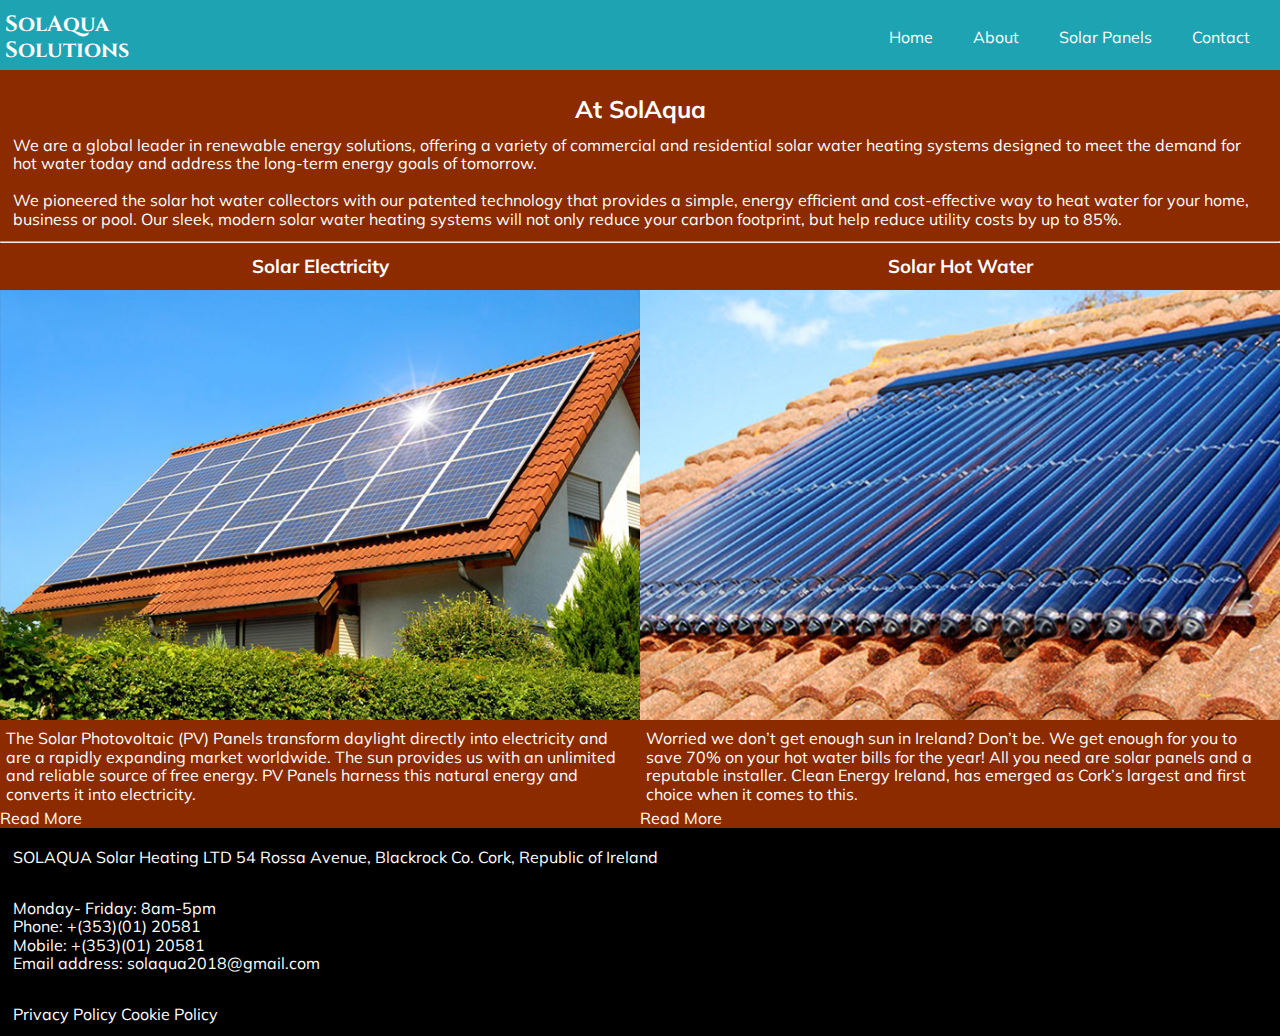
<file: html/index.html>
<!Doctype html>
<html lang="en">
  <head>
    <!-- Required meta tags -->
    <meta charset="utf-8">
    <meta name="viewport" content="width=device-width, initial-scale=1, shrink-to-fit=no">

    <link href="../css/normalize.css" type="text/css" rel="stylesheet">
    <link href="https://fonts.googleapis.com/css?family=Muli" rel="stylesheet">
    <link href="https://fonts.googleapis.com/css?family=Cinzel" rel="stylesheet">
    <!-- <link href="https://fonts.googleapis.com/css?family=ZCOOL+XiaoWei" rel="stylesheet"> -->
    <link href="../css/styles.css" type="text/css" rel="stylesheet">

    <title>Index</title>

  </head>

<body>

<div class="wrapper">


  <nav class="nav navbar">

    <span class="navbar-toggle" id="js-navbar-toggle">
    &#9776;
    </span>

    <a href="index.html" class="banner">SolAqua<br>Solutions</a>

    <ul class="main-nav" id="js-menu">
      <li><a href="index.html" class="nav-links">Home</a></li>
      <li><a href="aboutUs.html" class="nav-links">About</a></li>
      <li><a href="solarPanels.html" class="nav-links">Solar Panels</a></li>
      <li><a href="contact.html" class="nav-links">Contact</a></li>
    </ul>
  </nav>




  <section class ="inSec1">

    <h2>At SolAqua</h2>

      <p>
          We are a global leader in renewable energy solutions, offering a variety of commercial and residential solar water heating systems designed to meet the demand for
          hot water today and address the long-term energy goals of tomorrow.<br><br>

          We pioneered the solar hot water collectors with our patented technology that provides a simple, energy efficient and cost-effective way to heat water for
          your home, business or pool. Our sleek, modern solar water heating systems will not only reduce your carbon footprint, but help reduce utility costs by up to 85%.
      </p>

      <hr>

  </section>


  <section class ="inSec2">

      <h3>Solar Electricity</h3>

      <img src="../img/solElec1.png" alt="solar thermal image">

        <p>
          The Solar Photovoltaic (PV) Panels transform daylight directly into electricity and are a rapidly expanding market worldwide. The sun provides us with an unlimited and
          reliable source of free energy. PV Panels harness this natural energy and converts it into electricity.
        </p>

        <a href="#">Read More</a>

  </section>


  <section class ="inSec3">

      <h3>Solar Hot Water</h3>

      <img src="../img/solHotWater1.png" alt="solar hot water image">

        <p>
          Worried we don’t get enough sun in Ireland? Don’t be. We get enough for you to save 70% on your hot water bills for the year! All you need are solar panels and a reputable
          installer. Clean Energy Ireland, has emerged as Cork’s largest and first choice when it comes to this.
        </p>

        <a href="#">Read More</a>

    </section>


<footer class="footer">

      <p id="footerAddress">
          SOLAQUA Solar Heating LTD
          54 Rossa Avenue, Blackrock
          Co. Cork, Republic of Ireland
      </p>

      <p id="footerContact">
        Monday- Friday: 8am-5pm<br>
        Phone: +(353)(01) 20581<br>
        Mobile: +(353)(01) 20581<br>
        Email address: solaqua2018@gmail.com
      </p>

      <p id="policies">
        <a href='#'>Privacy Policy</a>
        <a href='#'>Cookie Policy</a>
      </p>


</footer>

</div>
<script src="../js/script.js"></script>
</body>
</html>
</file>
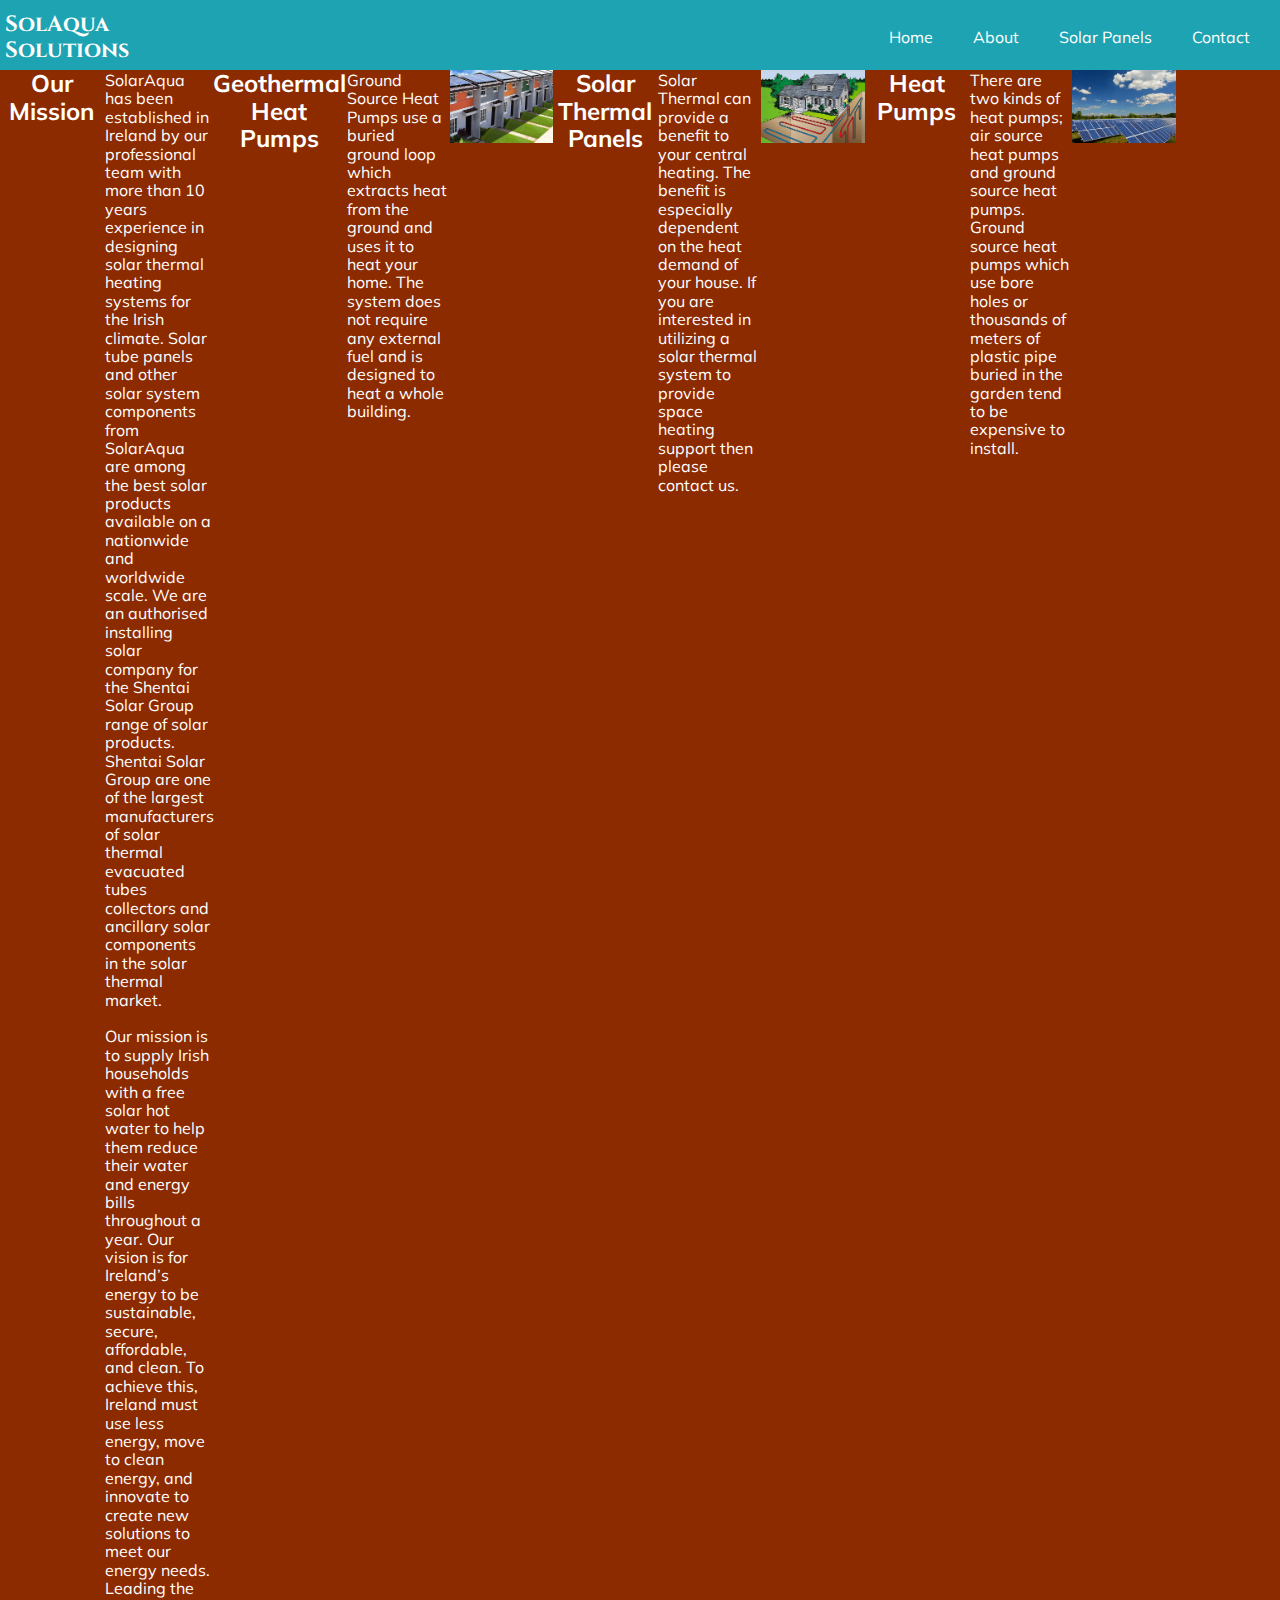
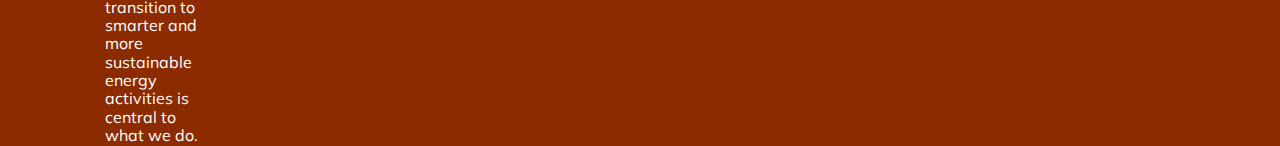
<file: html/aboutUs.html>
<!Doctype html>
<html lang="en">
  <head>
    <!-- Required meta tags -->
    <meta charset="utf-8">
    <meta name="viewport" content="width=device-width, initial-scale=1, shrink-to-fit=no">

    <link href="../css/normalize.css" type="text/css" rel="stylesheet">
    <link href="https://fonts.googleapis.com/css?family=Muli" rel="stylesheet">
    <link href="https://fonts.googleapis.com/css?family=Cinzel" rel="stylesheet">
    <!-- <link href="https://fonts.googleapis.com/css?family=ZCOOL+XiaoWei" rel="stylesheet"> -->
    <link href="../css/styles.css" type="text/css" rel="stylesheet">

    <title>About Us</title>

  </head>

<body>

  <div class="wrapper">

    <nav class="nav navbar">

      <span class="navbar-toggle" id="js-navbar-toggle">
      &#9776;
      </span>

      <a href="index.html" class="banner">SolAqua<br>Solutions</a>

      <ul class="main-nav" id="js-menu">
        <li><a href="index.html" class="nav-links">Home</a></li>
        <li><a href="aboutUs.html" class="nav-links">About</a></li>
        <li><a href="solarPanels.html" class="nav-links">Solar Panels</a></li>
        <li><a href="contact.html" class="nav-links">Contact</a></li>
      </ul>
    </nav>


  <h2>Our Mission</h2>

    <p>
      SolarAqua has been established in Ireland by our professional team with more than 10 years experience in designing solar thermal heating systems for the Irish climate.
      Solar tube panels and other solar system components
      from SolarAqua are among the best solar products available on a nationwide and worldwide scale. We are an authorised installing solar company for the Shentai Solar Group range of
      solar products. Shentai Solar Group are one of
      the largest manufacturers of solar thermal evacuated tubes collectors and ancillary solar components in the solar thermal market.<br><br>

      Our mission is to supply Irish households with a free solar hot water to help them reduce their water and energy bills throughout a year. Our vision is for Ireland’s energy to be
      sustainable, secure, affordable, and clean.
      To achieve this, Ireland must use less energy, move to clean energy, and innovate to create new solutions to meet our energy needs. Leading the transition to smarter and more
      sustainable energy activities is central to what we do.
    </p>

    <h2>Geothermal Heat Pumps</h2>

    <p>
      Ground Source Heat Pumps use a buried ground loop which extracts heat from the ground and uses it to heat your home.
      The system does not require any external fuel and is designed to heat a whole building.
    </p>

      <img src="../img/aboutUs1.png" alt="Geothermal image">

      <h2>Solar Thermal Panels</h2>

      <p>
        Solar Thermal can provide a benefit to your central heating. The benefit is especially dependent on the heat demand of your house.
        If you are interested in utilizing a solar thermal system to provide space heating support then please contact us.
      </p>

        <img src="../img/aboutUs2.png" alt="Solar Panels image">

      <h2>Heat Pumps</h2>

      <p>
        There are two kinds of heat pumps; air source heat pumps and ground source heat pumps.
        Ground source heat pumps which use bore holes or thousands of meters of plastic pipe buried in the garden tend to be expensive to install.
      </p>

      <img src="../img/aboutUs3.png" alt="House internals image">


</div>
<script src="../js/script.js"></script>
</body>
</html>
</file>
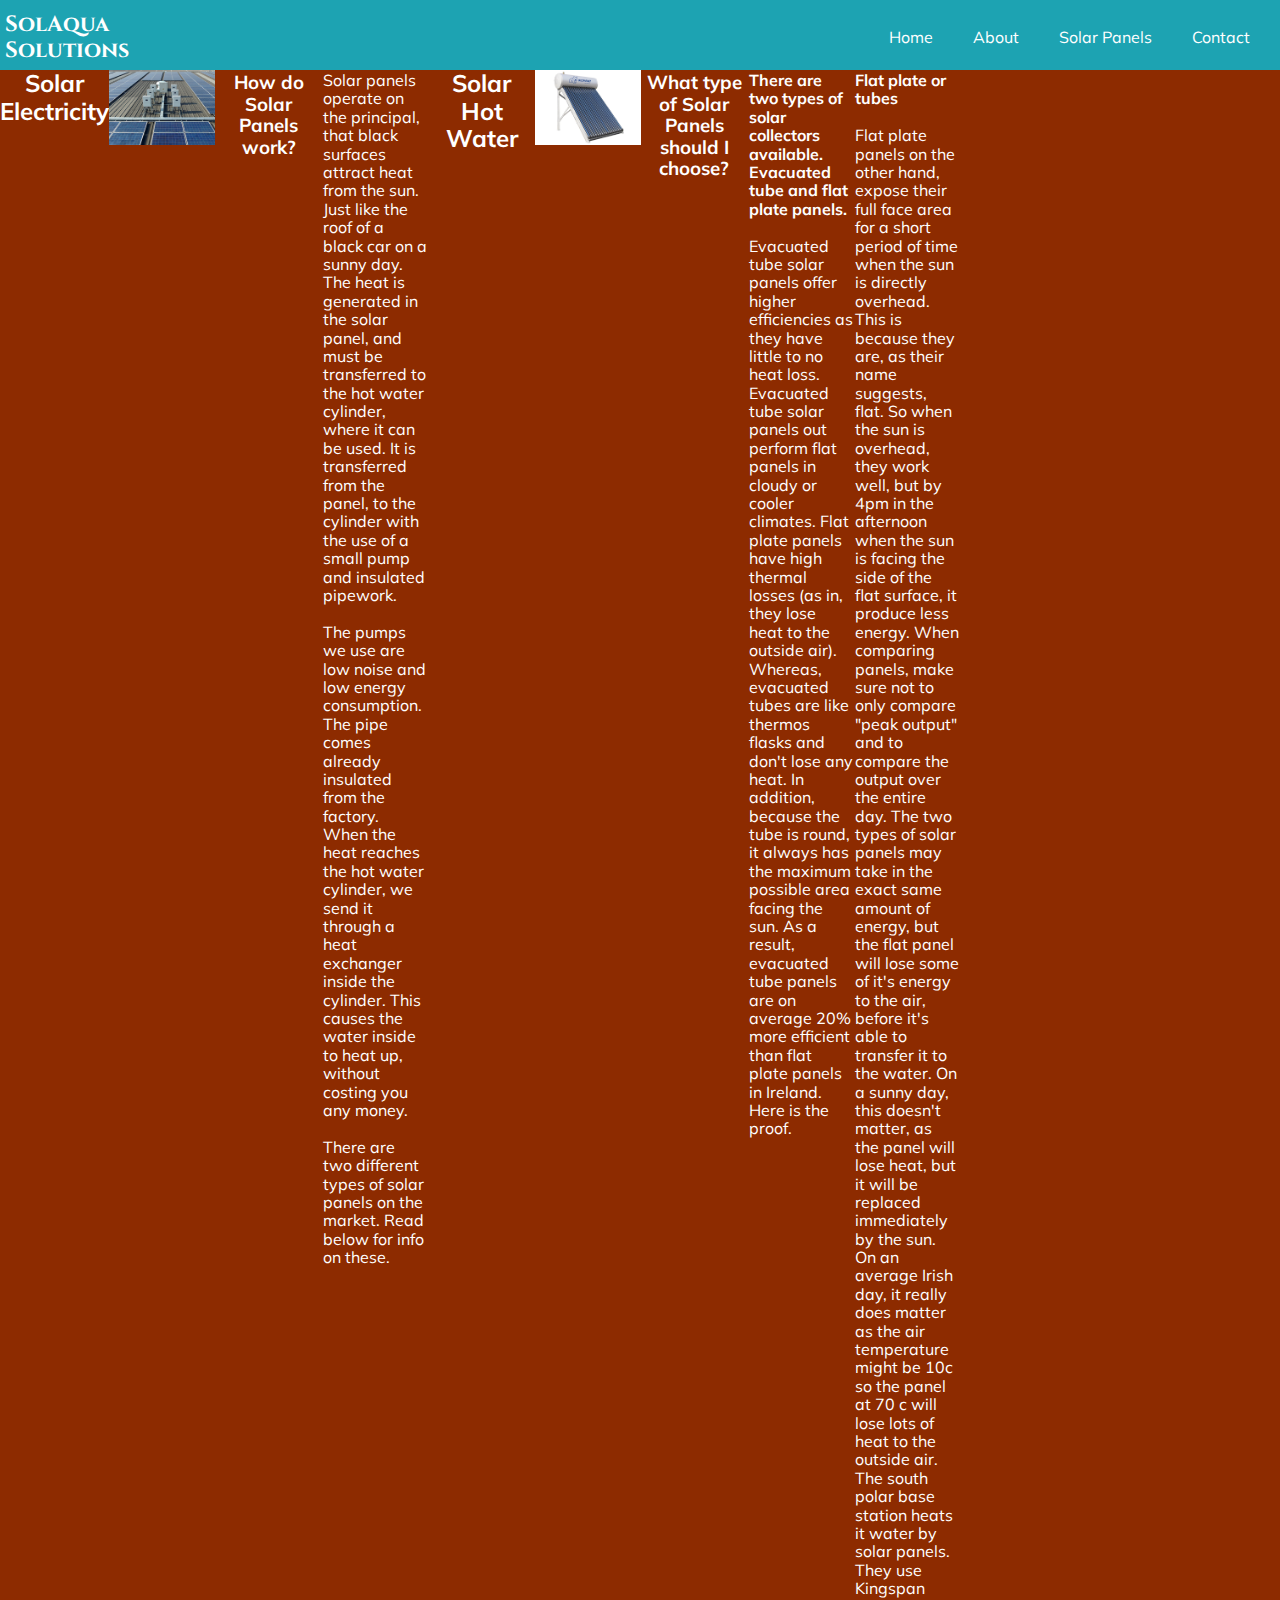
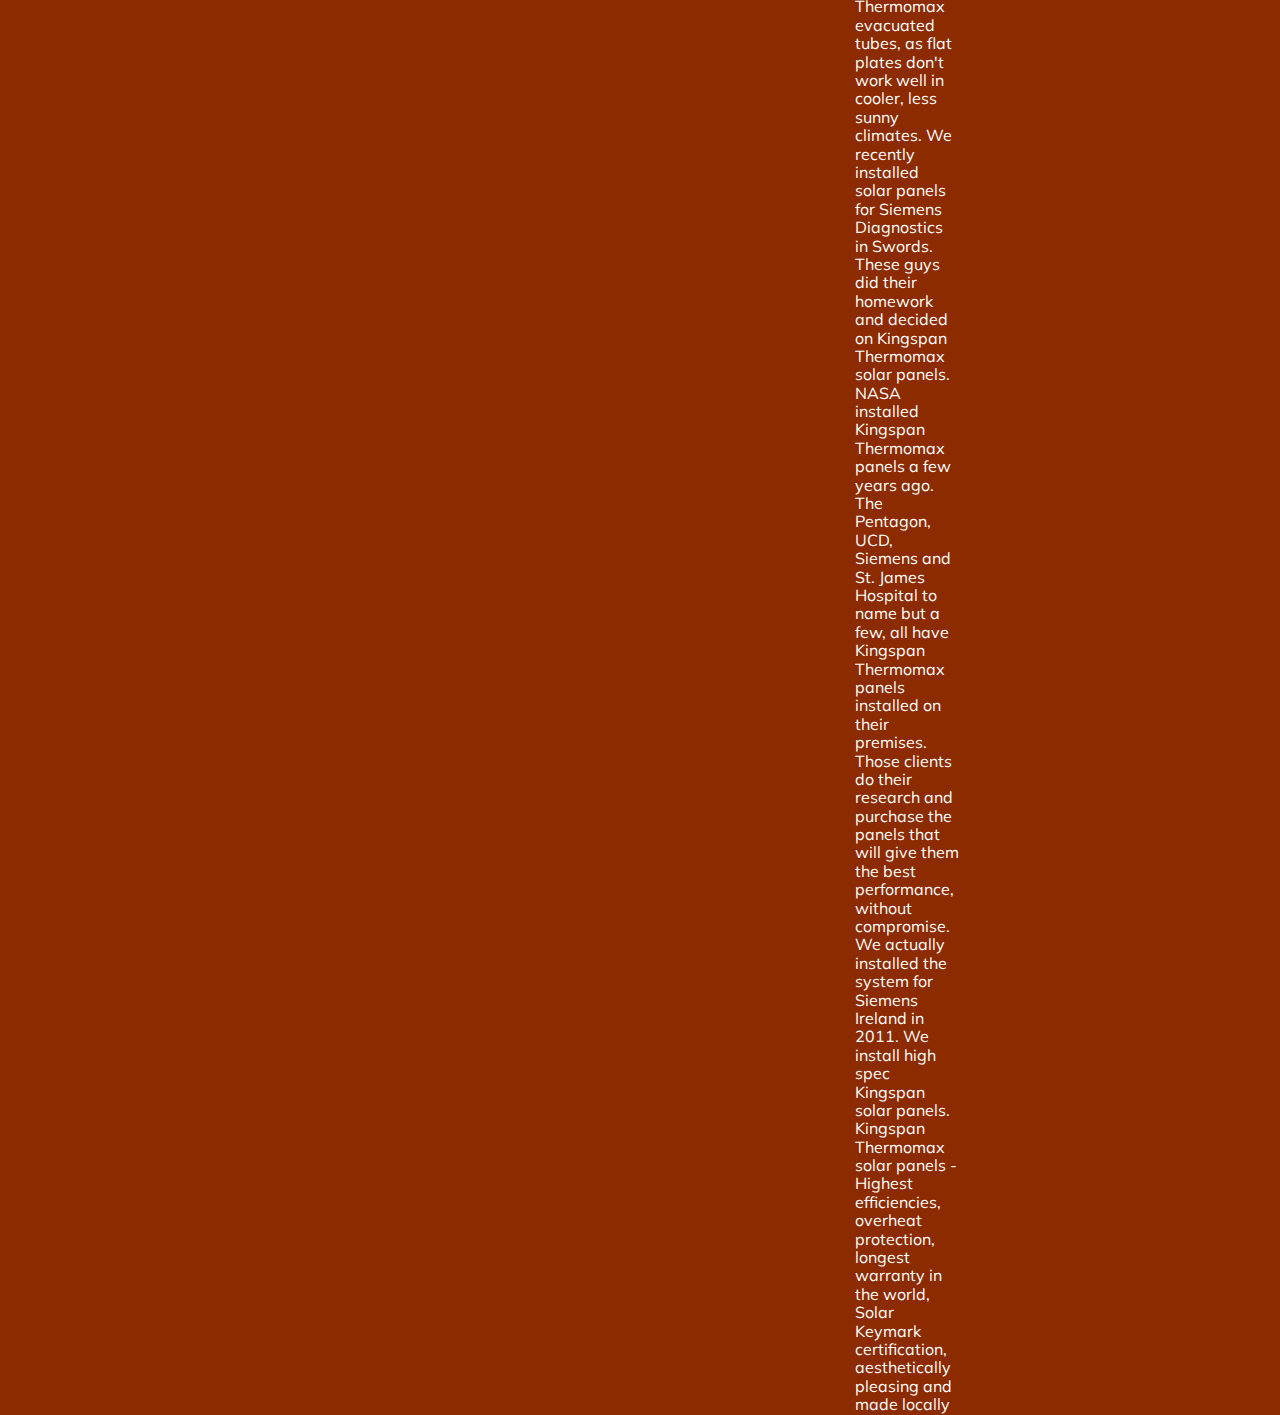
<file: html/solarPanels.html>
<!Doctype html>
<html lang="en">
  <head>
    <!-- Required meta tags -->
    <meta charset="utf-8">
    <meta name="viewport" content="width=device-width, initial-scale=1, shrink-to-fit=no">

    <link href="../css/normalize.css" type="text/css" rel="stylesheet">
    <link href="https://fonts.googleapis.com/css?family=Muli" rel="stylesheet">
    <link href="https://fonts.googleapis.com/css?family=Cinzel" rel="stylesheet">
    <!-- <link href="https://fonts.googleapis.com/css?family=ZCOOL+XiaoWei" rel="stylesheet"> -->
    <link href="../css/styles.css" type="text/css" rel="stylesheet">

    <title>Solar Panels</title>

  </head>

<body>

  <div class="wrapper">

    <nav class="nav navbar">

      <span class="navbar-toggle" id="js-navbar-toggle">
      &#9776;
      </span>

      <a href="index.html" class="banner">SolAqua<br>Solutions</a>

      <ul class="main-nav" id="js-menu">
        <li><a href="index.html" class="nav-links">Home</a></li>
        <li><a href="aboutUs.html" class="nav-links">About</a></li>
        <li><a href="solarPanels.html" class="nav-links">Solar Panels</a></li>
        <li><a href="contact.html" class="nav-links">Contact</a></li>
      </ul>
    </nav>



      <h2>Solar Electricity</h2>

      <img src="../img/solElec2.png" alt="solar thermal image">

      <h3>How do Solar Panels work?</h3>

        <p>
          Solar panels operate on the principal, that black surfaces attract heat from the sun. Just like the roof of a black car on a sunny day. The heat is generated in the solar panel, and
          must be transferred to the hot water cylinder, where it can be used. It is transferred from the panel, to the cylinder with the use of a small pump and insulated pipework.<br><br>

          The pumps we use are low noise and low energy consumption. The pipe comes already insulated from the factory. When the heat reaches the hot water cylinder, we send it through a heat exchanger
          inside the cylinder. This causes the water inside to heat up, without costing you any money.<br><br>

          There are two different types of solar panels on the market. Read below for info on these.
        </p>

      <h2>Solar Hot Water</h2>

      <img src="../img/solHotWater2.png" alt="solar thermal image">

      <h3>What type of Solar Panels should I choose?</h3>

        <p><strong>There are two types of solar collectors available. Evacuated tube and flat plate panels.</strong><br><br>

                    Evacuated tube solar panels offer higher efficiencies as they have little to no heat loss. Evacuated tube solar panels out perform flat panels in
                    cloudy or cooler climates. Flat plate panels have high thermal losses (as in, they lose heat to the outside air). Whereas, evacuated tubes are like thermos flasks and don't lose
                    any heat. In addition, because the tube is round, it always has the maximum possible area facing the sun. As a result, evacuated tube panels
                    are on average 20% more efficient than flat plate panels in Ireland. Here is the proof.
        </p>


        <p><strong>Flat plate or tubes</strong><br><br>

                    Flat plate panels on the other hand, expose their full face area for a short period of time when the sun is directly overhead. This is
                    because they are, as their name suggests, flat.
                    So when the sun is overhead, they work well, but by 4pm in the afternoon when the sun is facing the side of the flat surface, it produce less energy.
                    When comparing panels, make sure not
                    to only compare "peak output" and to compare the output over the entire day. The two types of solar panels may take in the exact same amount of energy,
                    but the flat panel will lose some of
                    it's energy to the air, before it's able to transfer it to the water. On a sunny day, this doesn't matter, as the panel will lose heat, but
                    it will be replaced immediately by the sun. On an
                    average Irish day, it really does matter as the air temperature might be 10c so the panel at 70 c will lose lots of heat to the outside air.

                    The south polar base station heats it water by solar panels. They use Kingspan
                    Thermomax evacuated tubes, as flat plates don't work well in cooler, less sunny climates. We recently
                    installed solar panels for Siemens Diagnostics in Swords. These guys did their homework and decided on
                    Kingspan Thermomax solar panels. NASA installed Kingspan Thermomax panels a few years ago.
                    The Pentagon, UCD, Siemens and St. James Hospital to name but a few, all have Kingspan Thermomax panels
                    installed on their premises. Those clients do their research and purchase the panels
                    that will give them the best performance, without compromise. We actually installed the system for Siemens Ireland in 2011.

                    We install high spec Kingspan solar panels.

                    Kingspan Thermomax solar panels - Highest efficiencies, overheat protection, longest warranty in the world, Solar Keymark certification, aesthetically pleasing and made locally

          </p>

</div>

<script src="../js/script.js"></script>
</body>
</html>
</file>
<file: css/styles.css>
body {
  font-family: 'Muli', sans-serif;
  background-color: #8D2B00;
  color: white;
}

img {
  max-width:100%;
}

a {
  text-decoration: none;
}

a:link, a:visited {
  color: white;
}

a:hover {
  color: grey;
}

h2 {
  text-align: center;
}

h3 {
  text-align: center;
  padding-top: 2%;
  padding-bottom: 2%;
}

hr {
  color: white;
}

p {
  padding: 1%;
}

            /*toggle bar style */

                    .navbar-toggle {
                        position: absolute;
                        top: 15px;
                        right: 20px;
                        cursor: pointer;
                        color: rgba(255,255,255,0.8);
                        font-size: 24px;
                    }

                    .main-nav {
                        list-style-type: none;
                        display: none;
                    }

                    .active {
                        display: block;
                      }

                  /*toggle bar style*/

.banner {
  font-size: 22px;
  font-weight: bold;
  font-family: 'Cinzel', 'ZCOOL XiaoWei', serif;
  margin-right: auto;
}

.nav {
  grid-area: nav;
  background-color: #1DA3B2;
  padding-top: 5px;
  padding-bottom: 2px;
  padding-left: 5px;`
}

.inSec1 {
  grid-area: inSec1;
  padding-top: 2%;
}

.inSec2 {
  grid-area: inSec2;
}


.inSec3 {
  grid-area: inSec3;

}

.inSec3 p {
  padding: 1%;
}

.footer {
  grid-area: footer;
  background-color: black;
}

#footerAddress {
  padding-top: 20px;
}

#footerContact {
  padding-top: 20px;
}

#policies {
  padding-top: 20px;
}





  @media screen and (min-width: 600px) {
    .navbar {
        display: flex;
        justify-content: space-between;
        padding-bottom: 0;
        height: 70px;
        align-items: center;
    }
    .main-nav {
        display: flex;
        margin-right: 30px;
        flex-direction: row;
        justify-content: flex-end;
    }
    .main-nav li {
        margin: 0;
    }
    .nav-links {
        margin-left: 40px;
    }
    .logo {
        margin-top: 0;
    }
   .navbar-toggle {
       display: none;
    }
    .logo:hover,
    .nav-links:hover {
        color: rgba(255, 255, 255, 1);
    }

    .wrapper {
     display: grid;
     grid-template-columns : repeat(12, 1fr);
     grid-template-areas:
     "nav nav nav nav nav nav nav nav nav nav nav nav"
     "inSec1 inSec1 inSec1 inSec1 inSec1 inSec1 inSec1 inSec1 inSec1 inSec1 inSec1 inSec1"
     "inSec2 inSec2 inSec2 inSec2 inSec2 inSec2 inSec3 inSec3 inSec3 inSec3 inSec3 inSec3"
     "footer footer footer footer footer footer footer footer footer footer footer footer";
       }
</file>
